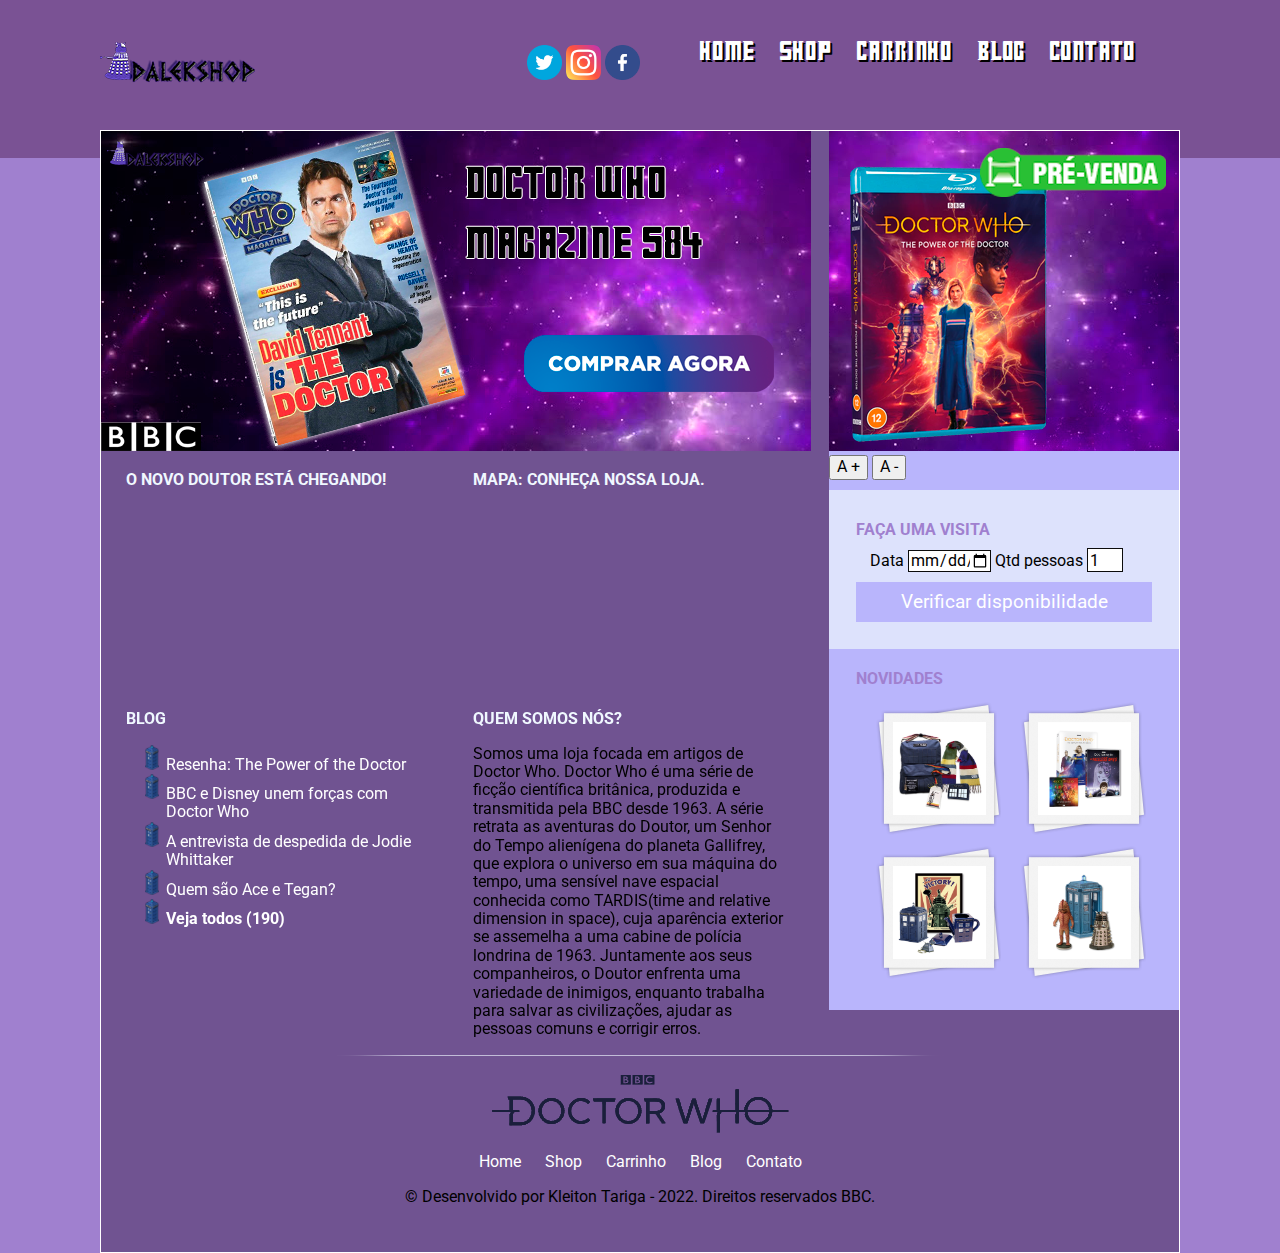
<file: index.html>
<!DOCTYPE html>
<html lang="pt-br">
<head>
	<meta http-equiv="X-UA-Compatible" content="IE=edge">
    <meta name="viewport" content="width=device-width, initial-scale=1.0">
	<meta charset="utf-8">
	
	<title>DalekShop</title>
	

	<!-- Normalize CSS - Normalizar entre os navegador p/ ter consistencia-->
	<link rel="stylesheet" type="text/css" href="css/normalize.css">

	
	<link rel="stylesheet" type="text/css" href="css/estilo.css">



</head>
<body>

	<div id="container"><!-- Início container -->
		
		<header><!-- Início header -->
			<div id="logo">
				<h1><a href="">DalekShop</a></h1>
			</div>

			<nav><!-- Início nav -->
				<ul>
					<li><a href="#">Home</a></li>
					<li><a href="shop.html">SHOP</a></li>
			        <li><a href="carrinho.html">Carrinho</a></li>
			        <li><a href="blog.html">BLOG</a></li>
			        <li><a href="contato.html">contato</a></li>
				</ul>
			</nav><!--/fim nav -->
			<div id="social">
				<a href="">
					<img src="img/twitter.png" alt="logo do twitter"> </a>
					<a href="">
					<img src="img/instagram.png" alt="logo do instagram"> </a>
					<a href="">
					<img src="img/facebook.png" alt="logo do facebook"> </a>
			</div>

		</header><!--/fim header -->

		<div id="principal"><!-- Início principal -->
			
			<div id="conteudo"><!-- Início conteudo -->
				<section class="capa">
					<a href="shop2.html">
					<img class='foto' src="img/bannercomprar1.png" alt="banner principal de anuncio"> 
				</a>

					<section id="postagens">
						<article id="video">
							<h3>O Novo Doutor está chegando!</h3>
							<iframe width="310" height="170" src="https://www.youtube.com/embed/0o16_t55uwI" title="YouTube video player" frameborder="0" allow="accelerometer; autoplay; clipboard-write; encrypted-media; gyroscope; picture-in-picture" allowfullscreen></iframe>
						</article>
	
						<article id="mapa">
							<h3>Mapa: Conheça nossa loja.</h3>
							<iframe src="https://www.google.com/maps/embed?pb=!1m18!1m12!1m3!1d3455.3843540228927!2d-51.07525794912269!3d-29.99711823594905!2m3!1f0!2f0!3f0!3m2!1i1024!2i768!4f13.1!3m3!1m2!1s0x951975b80f4561f7%3A0x2eee24dcb7237d62!2sIQ%20College%20%26%20Technical%20School!5e0!3m2!1sen!2sbr!4v1668004318747!5m2!1sen!2sbr" width="310" height="170" style="border:0;" allowfullscreen="" loading="lazy" referrerpolicy="no-referrer-when-downgrade"></iframe>
						</article>

						<article id="blog">
							<h3>Blog</h3>
							<ul>
								<li><a href="blog2.html">Resenha: The Power of the Doctor</a></li>
									<li><a href="#">BBC e Disney unem forças com Doctor Who</a></li>
									<li><a href="#">A entrevista de despedida de Jodie Whittaker</a></li>
									<li><a href="#">Quem são Ace e Tegan?</a></li>
									<li><a href="#"><strong>Veja todos (190)</strong></a></li>
								
							</ol>
						</article>

						<article id="nos">
							<h3>Quem somos nós?</h3>
							<p>Somos uma loja focada em artigos de Doctor Who. 
								Doctor Who é uma série de ficção científica britânica, produzida e transmitida pela BBC desde 1963. A série retrata as aventuras do Doutor, um Senhor do Tempo alienígena do planeta Gallifrey, que explora o universo em sua máquina do tempo, uma sensível nave espacial conhecida como TARDIS(time and relative dimension in space), cuja aparência exterior se assemelha a uma cabine de polícia londrina de 1963. Juntamente aos seus companheiros, o Doutor enfrenta uma variedade de inimigos, enquanto trabalha para salvar as civilizações, ajudar as pessoas comuns e corrigir erros.
							</p>
						</article>
				</section>
			</div><!--/fim conteudo -->

			<aside><!-- Início aside -->
				<section id="prevenda">
					<a href="">
					<img src="img/prevenda.png" alt="banner de anuncio de prevenda"></a>
					<div class="btn-container">
						<button name="increase-font" id="increase-font" title="Aumentar fonte">A +</button>
						<button name="decrease-font" id="decrease-font" title="Diminuir fonte">A -</button>
					</div>
				</section>

				</section >


				<section id="visita"><!-- Início seção visita -->
					<h4>Faça uma visita</h4>
					<form>
						<fieldset>
							<legend>Selecione uma data</legend>
							
							<label for="data">Data</label>
							<input class="campo" type="date">

							<label for="qtd">Qtd pessoas</label>
							<input class="campo" style="width: 30px;" type="text" id="qtd" value="1">

						</fieldset>

						<input class="botao" type="submit" onclick="funcao1()" value="Verificar disponibilidade">
						<script>
							function funcao1()
							{
							var x;
							var r=confirm("Estamos atualmente fechados!");
							if (r==true)
							  {
							  x="você pressionou OK!";
							  }
							else
							  {
							  x="Você pressionou Cancelar!";
							  }
							document.getElementById("demo").innerHTML=x;
							}
							</script>


					</form>
				</section><!--/fim seção visita -->

				<section id="novidade">
					<h4>Novidades</h4>
					
					<a href="">
						<img src="img/imagem1.jpg" height="93" width="93" alt="objetos colecionaveis">
					</a>

					<a href="">
						<img src="img/imagem2.png" height="93" width="93" alt="livros e dvds">
					</a>

					<a href="">
						<img src="img/imagem3.png" height="93" width="93" alt="conecas e quadros">
					</a>

					<a href="">
						<img src="img/imagem4.png" height="93" width="93" alt="figuras colecionaveis">
					</a>

				</section>

			</aside><!--/fim aside -->
	

			<footer>
				<img src="../img/logo-dark.min.png" alt="Logo oficial de Doctor Who">
				<p>
					<a href="#">Home</a>
					<a href="#">Shop</a>
					<a href="#">Carrinho</a>
					<a href="#">Blog</a>
					<a href="#">Contato</a>
				</p>
				<p>&copy; Desenvolvido por Kleiton Tariga - 2022. Direitos reservados BBC.</p>
			</footer>
		</div><!--/fim principal -->


	</div><!--/fim container -->
	<script type="text/javascript" src="js/font.js"></script>
</body>

</html>
</file>
<file: css/estilo.css>
@import url('https://fonts.googleapis.com/css2?family=Roboto&display=swap');

@font-face {
    font-family: "Doctor-Who";
    src: url("../fonts/Doctor-Who.ttf")
}

/* Estrutura do site
------------------------------------ */
body {
	background: #A080CF url(../img/fundo.png) repeat-x;
	font-family: 'Roboto', sans-serif;
}

#container {
	width: 1080px;
	margin: 0 auto;
}

a:link, a:active, a:visited {
	color: #ffffff;
	text-decoration: none;
	
}

a:hover {
	color: #DDE2FC;
}

body {
    font-size: 16px;
}

/* Logo 
------------------------------------ */
#logo h1 {
	float: left;
}

#logo a {
	width: 248px;
	height: 50px;
	text-indent:  -9999px;
	display: block;
	background: url(../img/logo.png) no-repeat;
}


/* Barra de navegação 
------------------------------------ */
header {
	padding: 15px 0;
	height: 100px;
}

nav ul {
	list-style: none;
	margin: 20px;
	float: right;
}

nav ul li {
	float: left;
}

nav ul li a:link {
	display: block;
	margin-right: 25px;
	padding-bottom: 3px;
	text-transform: uppercase;
	font-family: 'Doctor-Who', sans-serif;
	font-size: 30px;
	text-shadow: 2px 2px black;
}

nav ul li a:hover {
	border-bottom: 1px solid #DDE2FC;
}

#social img { max-width: 35px; }
#social {
	float: right;
	padding-top: 30px;
	margin-left: px;
}

/* Principal 
------------------------------------ */
#conteudo {
	width: 710px;
	float: left;
}

#principal {
	border: 1px solid rgb(255, 255, 255); 
	background: #705391
	
	
}

.capa{
	position: relative;
	overflow: hidden;
}

/* 
ANIMAÇÃO BANNER
.foto:nth-child(1){

}
.foto:nth-child(2){
	animation-delay: 5s;
}
.foto{
	position: fixed;
	opacity: 0;
	animation-name: animacao;
	animation-duration: 20s;
	animation-iteration-count: infinite;
}

@keyframes animacao {

	25%{
		opacity: 1;
		transform: scale(1.1,1.1);

	}
	50%{
		opacity: 0;

	}
} */ 

aside {
	width: 350px;
	float: right;
	background: #B9B5FC;
	padding-bottom: 30px;
	margin-bottom: 20px;
}

section#visita {
	background: #DDE2FC;
	padding: 10px 27px 27px 27px;
	margin-top: 10px;
}

section#novidade {
	padding: 0 27px 0 27px;
}

section#novidade a {
	display: block;
	background: url(../img/fundo-foto.png) no-repeat;
	float: left;
	padding: 17px 15px 17px 15px;
	margin: 10px 0 0 20px;
}

section#novidade img {
	margin-left: 2px;
	margin-top: 3px;
}

article#video {
	float: left;
	width: 310px;
	margin-left: 25px;
}

article#mapa {
	float: left;
	width: 310px;
	margin-left: 37px;
}

article#blog {
	float: left;
	width: 310px;
	margin:15px 0 0 25px;
	list-style-image: url('../img/tardis_icon.png')
}

article#nos {
	float: left;
	width: 310px;
	margin:15px 0 0 37px;
}

h3 {
	color: aliceblue;
	font-size: 1.0em;
	margin-bottom: 15px;
	text-transform: uppercase;
	
}

h4 {
	color: #A080CF;
	text-transform: uppercase;
	padding-bottom: 3px;
	margin-bottom: 0;
}


/* Formulários
------------------------------------ */
input {
	height: 20px;
	width: 80px;
	background: #fff;
	border: none;
	font-size: 1em;
}

input.campo {
	border:1px solid #0c0c0c;
}

input.botao {
	background: #B9B5FC;
	color: white;
	width: 100%;
	height: 40px;
	font-size: 1.2em;
}

fieldset {
	border: none;
}

legend {
	display: none;
}

/* Rodapé
--------------------------*/
footer {
	clear: both;
	padding: 20px 0 30px 0;
	text-align: center;
	background: url(../img/fundo-rodape.png) no-repeat center top;
	margin-top: 20px;
}

footer>p a {
	padding: 2px 10px;
}

/* Carrinho
_____________________________ */

.resumo {
	background-color: #A080CF;
	padding: 15px;
	text-align: center;
	
}

/* Blog 
_________________*/
.blog img { max-width: 500px; }
section.blog {
	float: right;
	padding: 20px;
	margin-bottom: 20px;
	text-align: justify;
	margin-left: auto;
  	margin-right: auto;
	width: 90%;
}

#valorTotalCompra {
	background-color: #fff;
}
</file>
